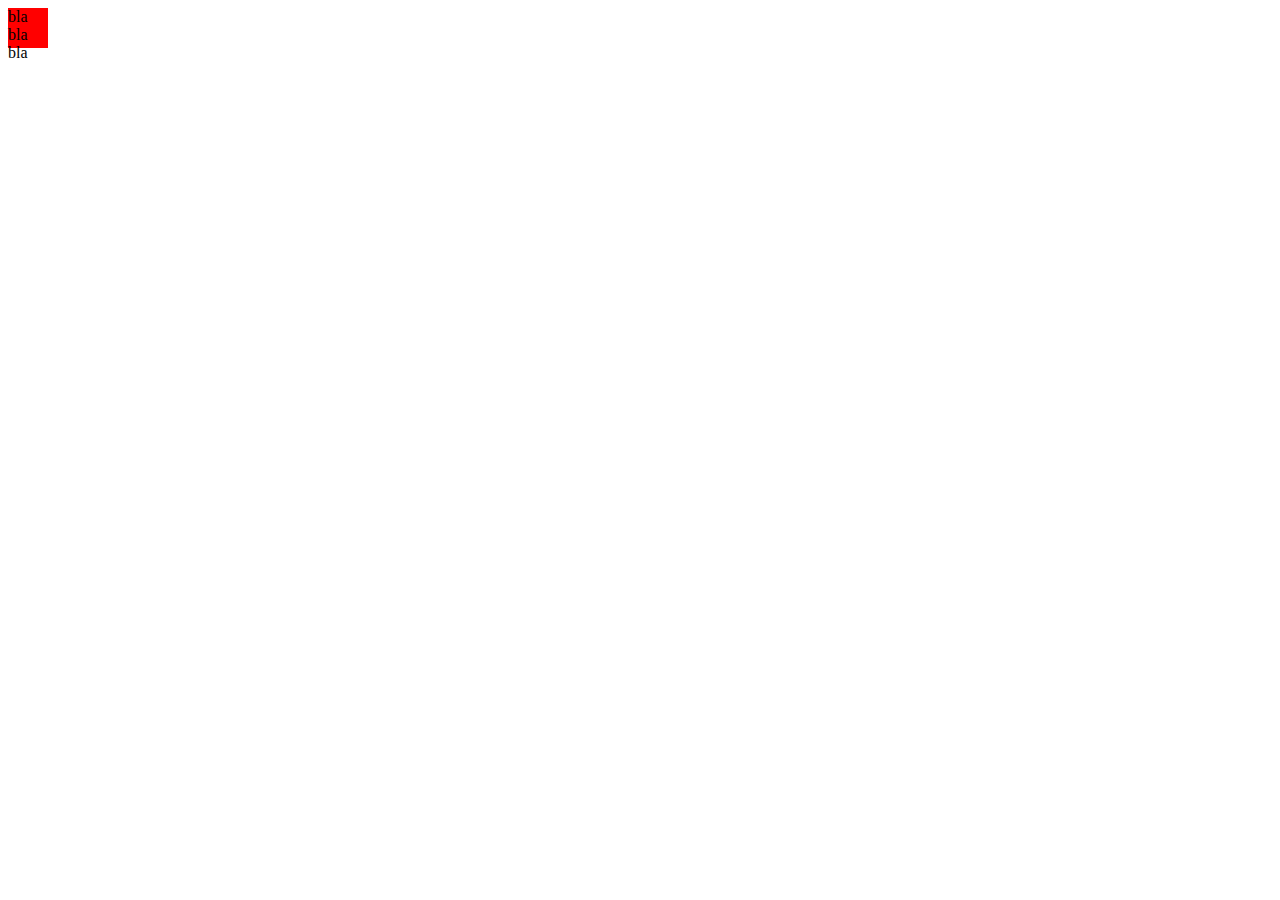
<file: teste.html>
<html lang="pt">
<head>
    <meta charset="UTF-8">
    <meta name="viewport" content="width=device-width, initial-scale=1.0">
    <title>test</title>
    <link rel="stylesheet" href="teste.css">
</head>
<body>
    <!-- <div id="pai">
        <div id="filho">
            <p>Lorem ipsum</p>
            <p>Lorem ipsum</p>
        </div>
    </div> -->

    <div id="pai2">
        <label for="check">
            <p>bla bla bla</p>
        </label>
        <input id="check" type="checkbox">
        <div id="filho2">
            <p>Lorem ipsum</p>
            <p>Lorem ipsum</p>
            <p>Lorem ipsum</p>
            <p>Lorem ipsum</p>
        </div>
    </div>
</body>
</html>
</file>
<file: teste.css>
#pai {
    width: 40px;
    height: 40px;
    display: block;
    background: red;
    position: relative;
}

#filho {
    opacity: 0;
    z-index: -1;
    top: 200%;
    
    transition: 1s;
    
    width: 300px;
    background: blue;
    position: absolute;
}

#pai:hover #filho{
    top: 100%;
    z-index: 1;
    opacity: 1;
}

#pai2 {
    width: 40px;
    height: 40px;
    display: block;
    background: red;
    position: relative;
}

#filho2 {
    opacity: 0;
    z-index: -1;
    top: 200%;
    
    transition: 1s;
    
    width: 300px;
    background: blue;
    position: absolute;
}

#div_dropmenu:check:checked~#filho2{
    top: 100%;
    z-index: 1;
    opacity: 1;
    
}

#check {
    display: none;
}
</file>
